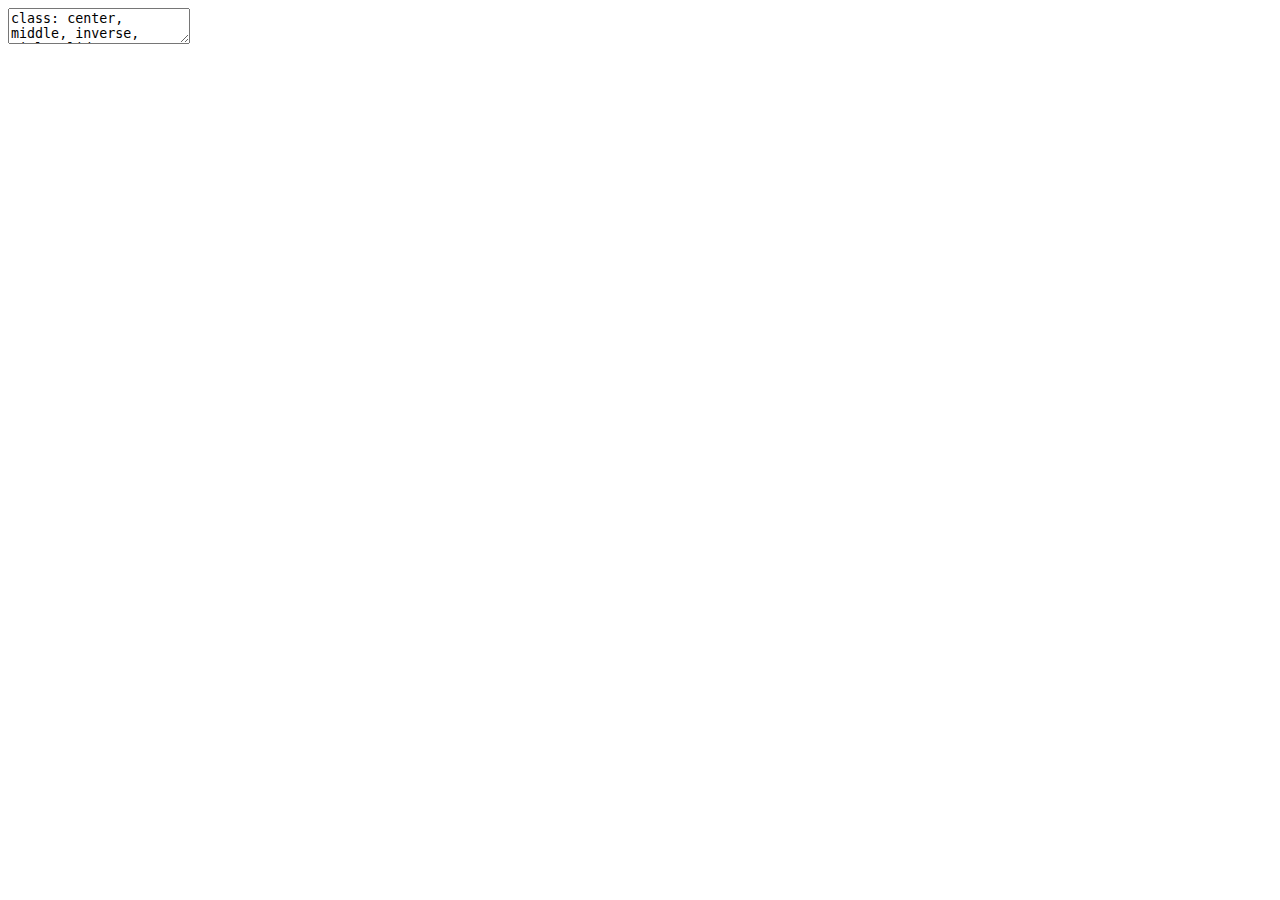
<file: index.html>
<!DOCTYPE html>
<html xmlns="http://www.w3.org/1999/xhtml" lang="" xml:lang="">
  <head>
    <title>Reproducible computation at scale in R</title>
    <meta charset="utf-8" />
    <meta name="author" content="Will Landau" />
    <link href="index_files/remark-css/default.css" rel="stylesheet" />
    <link href="index_files/remark-css/default-fonts.css" rel="stylesheet" />
  </head>
  <body>
    <textarea id="source">
class: center, middle, inverse, title-slide

# Reproducible computation at scale in R
### Will Landau

---


&lt;style&gt;
.inverse {
  background-color: transparent;
  text-shadow: 0 0 0px transparent;
}
.title-slide {
  vertical-align: bottom !important; 
  text-align: center !important;
}
.title-slide h1 {
  position: absolute;
  top: 0;
  left: 0;
  right: 0;
  width: 100%;
  line-height: 4em;
  color: #666666;
}
.title-slide h3 {
  line-height: 6em;
  color: #666666;
}
.title-slide {
  background-color: white;
  background-image: url('images/logo.png');
  background-repeat: no-repeat;
  background-size: 25%;
}
.remark-slide-content:after {
  content: "Copyright Eli Lilly and Company";
  position: absolute;
  bottom: -5px;
  left: 20px;
  height: 40px;
  width: 100%;
  font-family: Helvetica, Arial, sans-serif;
  color: gray;
  background-repeat: no-repeat;
  background-size: contain;
}
&lt;/style&gt;



## Purpose: manage data analyses with long runtimes

&lt;center&gt;
&lt;img src = "./images/infographic.svg" align="middle" style="border: none; box-shadow: none; text-align: center;"&gt;
&lt;/center&gt;

---

## Workflows have interconnected steps.
&lt;center&gt;
&lt;img src = "./images/workflow.png" align="middle" style="border: none; box-shadow: none; text-align: center;"&gt;
&lt;/center&gt;

---

## When you change something...
&lt;center&gt;
&lt;img src = "./images/change.png" align="middle" style="border: none; box-shadow: none; text-align: center;"&gt;
&lt;/center&gt;

---

## ...the downstream steps are **no longer valid**.

&lt;center&gt;
&lt;img src = "./images/downstream.png" align="middle" style="border: none; box-shadow: none; text-align: center;"&gt;
&lt;/center&gt;

---

## Do you rerun **everything** from scratch?

- Takes too long.
- Too frustrating.

&lt;center&gt;
&lt;img src = "./images/sisyphus.svg" align="middle" style="border: none; box-shadow: none; height: 375px; text-align: center;"&gt;
&lt;div style="font-size: 0.5em; text-align: center"&gt;&lt;a href="https://openclipart.org/detail/275842/sisyphus-overcoming-silhouette"&gt;https://openclipart.org/detail/275842/sisyphus-overcoming-silhouette&lt;/a&gt;&lt;/div&gt;
&lt;/center&gt;

---

## Do you pick and choose pieces to update?

- Messy and prone to human error.
- Not reproducible.

&lt;center&gt;
&lt;img src = "./images/mess.svg" align="middle" style="border: none; box-shadow: none; height: 400px; text-align: center;"&gt;
&lt;div style="font-size: 0.5em; text-align: center;"&gt;&lt;a href="https://openclipart.org/detail/216179/messy-desk"&gt;https://openclipart.org/detail/216179/messy-desk&lt;/a&gt;&lt;/div&gt;
&lt;/center&gt;

---

## Pipeline toolkits solve this problem.

- Sophisticated, vibrant, active space of tools: [github.com/pditommaso/awesome-pipeline](https://github.com/pditommaso/awesome-pipeline).
- Most are language-agnostic or designed for other languages.
- [**`drake`**](https://github.com/ropensci/drake) is uniquely devoted to R.
    - A focus on ordinary R functions and variables rather than cumbersome files.
    - Heavy use of the data frame, even as a substitute for the  traditional [Makefile](https://www.gnu.org/software/make).
    - Native [tidy evaluation](https://tidyeval.tidyverse.org) support.
    - A [domain-specific language (DSL)](http://adv-r.had.co.nz/dsl.html) for [creating large workflows](https://ropenscilabs.github.io/drake-manual/plans.html#large-plans).

---

## Example uses in the pharmaceutical industry

&lt;br&gt;

- Clinical trial modeling and simulation
- Subgroup identification
- Bayesian network meta analysis
- Graph-based multiple comparison procedures
- Bayesian networks in genomics
- PK/PD modeling (e.g. [`mrgsolve`](https://github.com/metrumresearchgroup/mrgsolve))
- **Deep learning**

---

## Example deep learning workflow

- Goal: predict customers who cancel their subscriptions with a telecom company.
- Data: [IBM Watson Telco Customer Churn dataset](https://www.ibm.com/communities/analytics/watson-analytics-blog/predictive-insights-in-the-telco-customer-churn-data-set/).
- Workflow principles generalize to pharma, e.g. business analytics and genomics problems.

&lt;img src = "./images/combine.png" style="border: none; box-shadow: none; height: 200px"&gt;

&lt;div style="font-size: 0.5em;"&gt;&lt;a href="https://openclipart.org/detail/90739/newplus"&gt;https://openclipart.org/detail/90739/newplus&lt;/a&gt;, &lt;a href="https://github.com/rstudio/keras"&gt;https://github.com/rstudio/keras&lt;/a&gt;&lt;/div&gt;

---

## File structure

&lt;br&gt;
&lt;br&gt;


```r
make.R
R/
├── packages.R
├── functions.R
└── plan.R
data/
└── customer_churn.csv
```

---

## packages.R


```r
library(drake)
library(keras)
library(recipes)
library(rsample)
library(tidyverse)
library(yardstick)
```

---

## functions.R


```r
prepare_recipe &lt;- function(data) {
  # ... 
}

define_model &lt;- function(rec) {
  # ...
}

train_model &lt;- function(data, rec, units1, units2, act1, act2, act3) {
  # ...
}

confusion_matrix &lt;- function(data, rec, serialized_model) {
  # ...
}

compare_models &lt;- function(...) {
  # ...
}
```

---

## plan.R


```r
activations &lt;- c("relu", "sigmoid")

plan &lt;- drake_plan(
  data = read_csv(file_in("data/customer_churn.csv"), col_types = cols()) %&gt;%
    initial_split(prop = 0.3),
  rec = prepare_recipe(data),
  model = target(
    train_model(data, rec, act1 = act),
    transform = map(act = !!activations)
  ),
  conf = target(
    confusion_matrix(data, rec, model),
    transform = map(model, .id = act)
  ),
  metrics = target(
    compare_models(conf),
    transform = combine(conf)
  )
)
```

---

## Data frame of workflow steps


```r
plan
## # A tibble: 7 x 2
##   target       command                                                     
##   &lt;chr&gt;        &lt;expr&gt;                                                      
## 1 data         read_csv(file_in("data/customer_churn.csv"), col_types = co…
## 2 rec          prepare_recipe(data)                                       …
## 3 model_relu   train_model(data, rec, act1 = "relu")                      …
## 4 model_sigmo… train_model(data, rec, act1 = "sigmoid")                   …
## 5 conf_relu    confusion_matrix(data, rec, model_relu)                    …
## 6 conf_sigmoid confusion_matrix(data, rec, model_sigmoid)                 …
## 7 metrics      compare_models(conf_relu, conf_sigmoid)                    …
```

---

## The workflow

&lt;br&gt;
&lt;center&gt;
&lt;img align="middle" src = "./images/vis1.png" style="border: none; box-shadow: none;"&gt;
&lt;/center&gt;

---

## Run the project in make.R.


```r
source("R/packages.R")
source("R/functions.R")
source("R/plan.R")

make(plan)
## target data
## target rec
## target model_relu
## target model_sigmoid
## target conf_relu
## target conf_sigmoid
## target metrics
```

---

## Compare models.


```r
readd(metrics) # See also loadd()
```

&lt;img src="index_files/figure-html/c7-1.png" width="80%" height="80%" style="display: block; margin: auto;" /&gt;

---

## Try another activation function.


```r
*activations &lt;- c("relu", "sigmoid", "softmax")

plan &lt;- drake_plan(
  data = read_csv(file_in("data/customer_churn.csv"), col_types = cols()) %&gt;%
    initial_split(prop = 0.3),
  rec = prepare_recipe(data),
  model = target(
    train_model(data, rec, act1 = act),
*   transform = map(act = !!activations)
  ),
  conf = target(
    confusion_matrix(data, rec, model),
    transform = map(model, .id = act)
  ),
  metrics = target(
    compare_models(conf),
    transform = combine(conf)
  )
)
```



---

## vis_drake_graph()

&lt;center&gt;
&lt;img align="middle" src = "./images/vis2.png" style="border: none; box-shadow: none;"&gt;
&lt;/center&gt;

---

## Refresh the results in make.R.


```r
source("R/packages.R")
source("R/functions.R")
*source("R/plan.R") # modified

make(plan)
## target model_softmax
## target conf_softmax
## target metrics
```

---

## Compare models.


```r
readd(metrics)
```

&lt;img src="index_files/figure-html/c7updated-1.png" width="80%" height="80%" style="display: block; margin: auto;" /&gt;

---

## Evidence of reproducibility


```r
source("R/packages.R")
source("R/functions.R")
source("R/plan.R")

make(plan)
## All targets are already up to date.
```

- See also `outdated()`.

---

## High-performance computing


```r
# template file with configuration
drake_hpc_template_file("slurm_clustermq.tmpl")

# Use SLURM resource manager with the template.
options(
  clustermq.scheduler = "slurm",
  clustermq.template = "slurm_clustermq.tmpl"
)

# make() is the basically the same.
make(plan, jobs = 2, parallelism = "clustermq")
```

---

## High-performance computing

&lt;iframe width="800" height="450" src="https://www.powtoon.com/embed/bUfSIaXjrw5/" frameborder="0"&gt;&lt;/iframe&gt;

---

## Resources


```r
install.packages("drake")                  # release
devtools::install_github("ropensci/drake") # development
```

- [Download today's code](https://github.com/wlandau/drake-examples/tree/master/customer-churn-simple): `drake_example("customer-churn-simple")`
- [Faster model storage](https://github.com/wlandau/drake-examples/tree/master/customer-churn-fast): `drake_example("customer-churn-fast")`
- [Reference website](https://ropensci.github.io/drake/)
- [Full user manual](https://ropenscilabs.github.io/drake-manual/)
- [Example workflows](https://github.com/wlandau/drake-examples)
- [File an issue](https://github.com/ropensci/drake/issues).
- [Contribute code](https://github.com/ropensci/drake/pulls).
- [Discuss at rOpenSci.org](https://discuss.ropensci.org).

---

## Thanks

&lt;br&gt;
&lt;br&gt;
&lt;table style = "border: none"&gt;
&lt;tr&gt;
&lt;td style = "padding-right: 125px"&gt;
&lt;ul style&gt;
&lt;img src = "./images/edgar.jpg" style="border: none; box-shadow: none; height: 150px"&gt;
&lt;li&gt;&lt;a href = "https://github.com/edgararuiz"&gt;Edgar Ruiz&lt;/a&gt;&lt;/li&gt;
&lt;li&gt;&lt;a href = "https://github.com/sol-eng/tensorflow-w-r/blob/master/workflow/tensorflow-drake.Rmd"&gt;example code&lt;/a&gt;&lt;/li&gt;
&lt;/ul&gt;
&lt;/td&gt;
&lt;td&gt;
&lt;ul&gt;
&lt;img src = "./images/matt.jpg" style="border: none; box-shadow: none; height: 150px"&gt;
&lt;li&gt;&lt;a href = "https://github.com/mdancho84"&gt;Matt Dancho&lt;/a&gt;&lt;/li&gt;
&lt;li&gt;&lt;a href = "https://blogs.rstudio.com/tensorflow/posts/2018-01-11-keras-customer-churn/"&gt;blog post&lt;/a&gt;&lt;/li&gt;
&lt;/ul&gt;
&lt;/td&gt;
&lt;/tr&gt;
&lt;/table&gt;

---

## Thanks

&lt;table style = "border: none"&gt;
&lt;tr&gt;
&lt;td&gt;
&lt;br&gt;
&lt;ul&gt;
&lt;img src = "./images/ropensci.png" style="border: none; box-shadow: none; height: 150px"&gt;
&lt;li&gt;&lt;a href = "https://github.com/maelle"&gt;Maëlle Salmon&lt;/a&gt;&lt;/li&gt;
&lt;li&gt;&lt;a href = "https://github.com/benmarwick"&gt;Ben Marwick&lt;/a&gt;&lt;/li&gt;
&lt;li&gt;&lt;a href = "https://github.com/jules32"&gt;Julia Lowndes&lt;/a&gt;&lt;/li&gt;
&lt;li&gt;&lt;a href = "https://github.com/gothub"&gt;Peter Slaughter&lt;/a&gt;&lt;/li&gt;
&lt;li&gt;&lt;a href = "https://github.com/jennybc"&gt;Jenny Bryan&lt;/a&gt;&lt;/li&gt;
&lt;li&gt;&lt;a href = "https://github.com/richfitz"&gt;Rich FitzJohn&lt;/a&gt;&lt;/li&gt;
&lt;li&gt;&lt;a href = "https://github.com/stefaniebutland"&gt;Stefanie Butland&lt;/a&gt;&lt;/li&gt;
&lt;/ul&gt;
&lt;/td&gt;
&lt;td&gt;
&lt;ul&gt;
&lt;li&gt;&lt;a href = "https://github.com/jarad"&gt;Jarad Niemi&lt;/a&gt;&lt;/li&gt;
&lt;li&gt;&lt;a href = "https://github.com/krlmlr"&gt;Kirill Müller&lt;/a&gt;&lt;/li&gt;
&lt;li&gt;&lt;a href = "https://github.com/HenrikBengtsson"&gt;Henrik Bengtsson&lt;/a&gt;&lt;/li&gt;
&lt;li&gt;&lt;a href = "https://github.com/mschubert"&gt;Michael Schubert&lt;/a&gt;&lt;/li&gt;
&lt;li&gt;&lt;a href = "https://github.com/kendonB"&gt;Kendon Bell&lt;/a&gt;&lt;/li&gt;
&lt;li&gt;&lt;a href = "https://github.com/milesmcbain"&gt;Miles McBain&lt;/a&gt;&lt;/li&gt;
&lt;li&gt;&lt;a href = "https://github.com/pat-s"&gt;Patrick Schratz&lt;/a&gt;&lt;/li&gt;
&lt;li&gt;&lt;a href = "https://github.com/AlexAxthelm"&gt;Alex Axthelm&lt;/a&gt;&lt;/li&gt;
&lt;li&gt;&lt;a href = "https://github.com/dapperjapper"&gt;Jasper Clarkberg&lt;/a&gt;&lt;/li&gt;
&lt;li&gt;&lt;a href = "https://github.com/tiernanmartin"&gt;Tiernan Martin&lt;/a&gt;&lt;/li&gt;
&lt;li&gt;&lt;a href = "https://github.com/BListyg"&gt;Ben Listyg&lt;/a&gt;&lt;/li&gt;
&lt;li&gt;&lt;a href = "https://github.com/tjmahr"&gt;TJ Mahr&lt;/a&gt;&lt;/li&gt;
&lt;li&gt;&lt;a href = "https://github.com/bpbond"&gt;Ben Bond-Lamberty&lt;/a&gt;&lt;/li&gt;
&lt;li&gt;&lt;a href = "https://github.com/tmastny"&gt;Tim Mastny&lt;/a&gt;&lt;/li&gt;
&lt;li&gt;&lt;a href = "https://github.com/billdenney"&gt;Bill Denney&lt;/a&gt;&lt;/li&gt;
&lt;li&gt;&lt;a href = "https://github.com/aedobbyn"&gt;Amanda Dobbyn&lt;/a&gt;&lt;/li&gt;
&lt;li&gt;&lt;a href = "https://github.com/dfalster"&gt;Daniel Falster&lt;/a&gt;&lt;/li&gt;
&lt;li&gt;&lt;a href = "https://github.com/rkrug"&gt;Rainer Krug&lt;/a&gt;&lt;/li&gt;
&lt;li&gt;&lt;a href = "https://github.com/bmchorse"&gt;Brianna McHorse&lt;/a&gt;&lt;/li&gt;
&lt;li&gt;&lt;a href = "https://github.com/mrchypark"&gt;Chan-Yub Park&lt;/a&gt;&lt;/li&gt;
&lt;/ul&gt;
&lt;/td&gt;
&lt;/tr&gt;
&lt;/table&gt;
    </textarea>
<style data-target="print-only">@media screen {.remark-slide-container{display:block;}.remark-slide-scaler{box-shadow:none;}}</style>
<script src="https://remarkjs.com/downloads/remark-latest.min.js"></script>
<script>var slideshow = remark.create({
"highlightLines": true
});
if (window.HTMLWidgets) slideshow.on('afterShowSlide', function (slide) {
  window.dispatchEvent(new Event('resize'));
});
(function(d) {
  var s = d.createElement("style"), r = d.querySelector(".remark-slide-scaler");
  if (!r) return;
  s.type = "text/css"; s.innerHTML = "@page {size: " + r.style.width + " " + r.style.height +"; }";
  d.head.appendChild(s);
})(document);

(function(d) {
  var el = d.getElementsByClassName("remark-slides-area");
  if (!el) return;
  var slide, slides = slideshow.getSlides(), els = el[0].children;
  for (var i = 1; i < slides.length; i++) {
    slide = slides[i];
    if (slide.properties.continued === "true" || slide.properties.count === "false") {
      els[i - 1].className += ' has-continuation';
    }
  }
  var s = d.createElement("style");
  s.type = "text/css"; s.innerHTML = "@media print { .has-continuation { display: none; } }";
  d.head.appendChild(s);
})(document);
// delete the temporary CSS (for displaying all slides initially) when the user
// starts to view slides
(function() {
  var deleted = false;
  slideshow.on('beforeShowSlide', function(slide) {
    if (deleted) return;
    var sheets = document.styleSheets, node;
    for (var i = 0; i < sheets.length; i++) {
      node = sheets[i].ownerNode;
      if (node.dataset["target"] !== "print-only") continue;
      node.parentNode.removeChild(node);
    }
    deleted = true;
  });
})();</script>

<script>
(function() {
  var links = document.getElementsByTagName('a');
  for (var i = 0; i < links.length; i++) {
    if (/^(https?:)?\/\//.test(links[i].getAttribute('href'))) {
      links[i].target = '_blank';
    }
  }
})();
</script>

<script>
slideshow._releaseMath = function(el) {
  var i, text, code, codes = el.getElementsByTagName('code');
  for (i = 0; i < codes.length;) {
    code = codes[i];
    if (code.parentNode.tagName !== 'PRE' && code.childElementCount === 0) {
      text = code.textContent;
      if (/^\\\((.|\s)+\\\)$/.test(text) || /^\\\[(.|\s)+\\\]$/.test(text) ||
          /^\$\$(.|\s)+\$\$$/.test(text) ||
          /^\\begin\{([^}]+)\}(.|\s)+\\end\{[^}]+\}$/.test(text)) {
        code.outerHTML = code.innerHTML;  // remove <code></code>
        continue;
      }
    }
    i++;
  }
};
slideshow._releaseMath(document);
</script>
<!-- dynamically load mathjax for compatibility with self-contained -->
<script>
(function () {
  var script = document.createElement('script');
  script.type = 'text/javascript';
  script.src  = 'https://mathjax.rstudio.com/latest/MathJax.js?config=TeX-MML-AM_CHTML';
  if (location.protocol !== 'file:' && /^https?:/.test(script.src))
    script.src  = script.src.replace(/^https?:/, '');
  document.getElementsByTagName('head')[0].appendChild(script);
})();
</script>
  </body>
</html>
</file>
<file: index_files/remark-css/default.css>
a, a > code {
  color: rgb(249, 38, 114);
  text-decoration: none;
}
.footnote {
  position: absolute;
  bottom: 3em;
  padding-right: 4em;
  font-size: 90%;
}
.remark-code-line-highlighted     { background-color: #ffff88; }

.inverse {
  background-color: #272822;
  color: #d6d6d6;
  text-shadow: 0 0 20px #333;
}
.inverse h1, .inverse h2, .inverse h3 {
  color: #f3f3f3;
}
/* Two-column layout */
.left-column {
  color: #777;
  width: 20%;
  height: 92%;
  float: left;
}
.left-column h2:last-of-type, .left-column h3:last-child {
  color: #000;
}
.right-column {
  width: 75%;
  float: right;
  padding-top: 1em;
}
.pull-left {
  float: left;
  width: 47%;
}
.pull-right {
  float: right;
  width: 47%;
}
.pull-right ~ * {
  clear: both;
}
img, video, iframe {
  max-width: 100%;
}
blockquote {
  border-left: solid 5px lightgray;
  padding-left: 1em;
}
.remark-slide table {
  margin: auto;
  border-top: 1px solid #666;
  border-bottom: 1px solid #666;
}
.remark-slide table thead th { border-bottom: 1px solid #ddd; }
th, td { padding: 5px; }
.remark-slide thead, .remark-slide tfoot, .remark-slide tr:nth-child(even) { background: #eee }

@page { margin: 0; }
@media print {
  .remark-slide-scaler {
    width: 100% !important;
    height: 100% !important;
    transform: scale(1) !important;
    top: 0 !important;
    left: 0 !important;
  }
}
</file>
<file: index_files/remark-css/default-fonts.css>
@import url(https://fonts.googleapis.com/css?family=Yanone+Kaffeesatz);
@import url(https://fonts.googleapis.com/css?family=Droid+Serif:400,700,400italic);
@import url(https://fonts.googleapis.com/css?family=Source+Code+Pro:400,700);

body { font-family: 'Droid Serif', 'Palatino Linotype', 'Book Antiqua', Palatino, 'Microsoft YaHei', 'Songti SC', serif; }
h1, h2, h3 {
  font-family: 'Yanone Kaffeesatz';
  font-weight: normal;
}
.remark-code, .remark-inline-code { font-family: 'Source Code Pro', 'Lucida Console', Monaco, monospace; }
</file>
